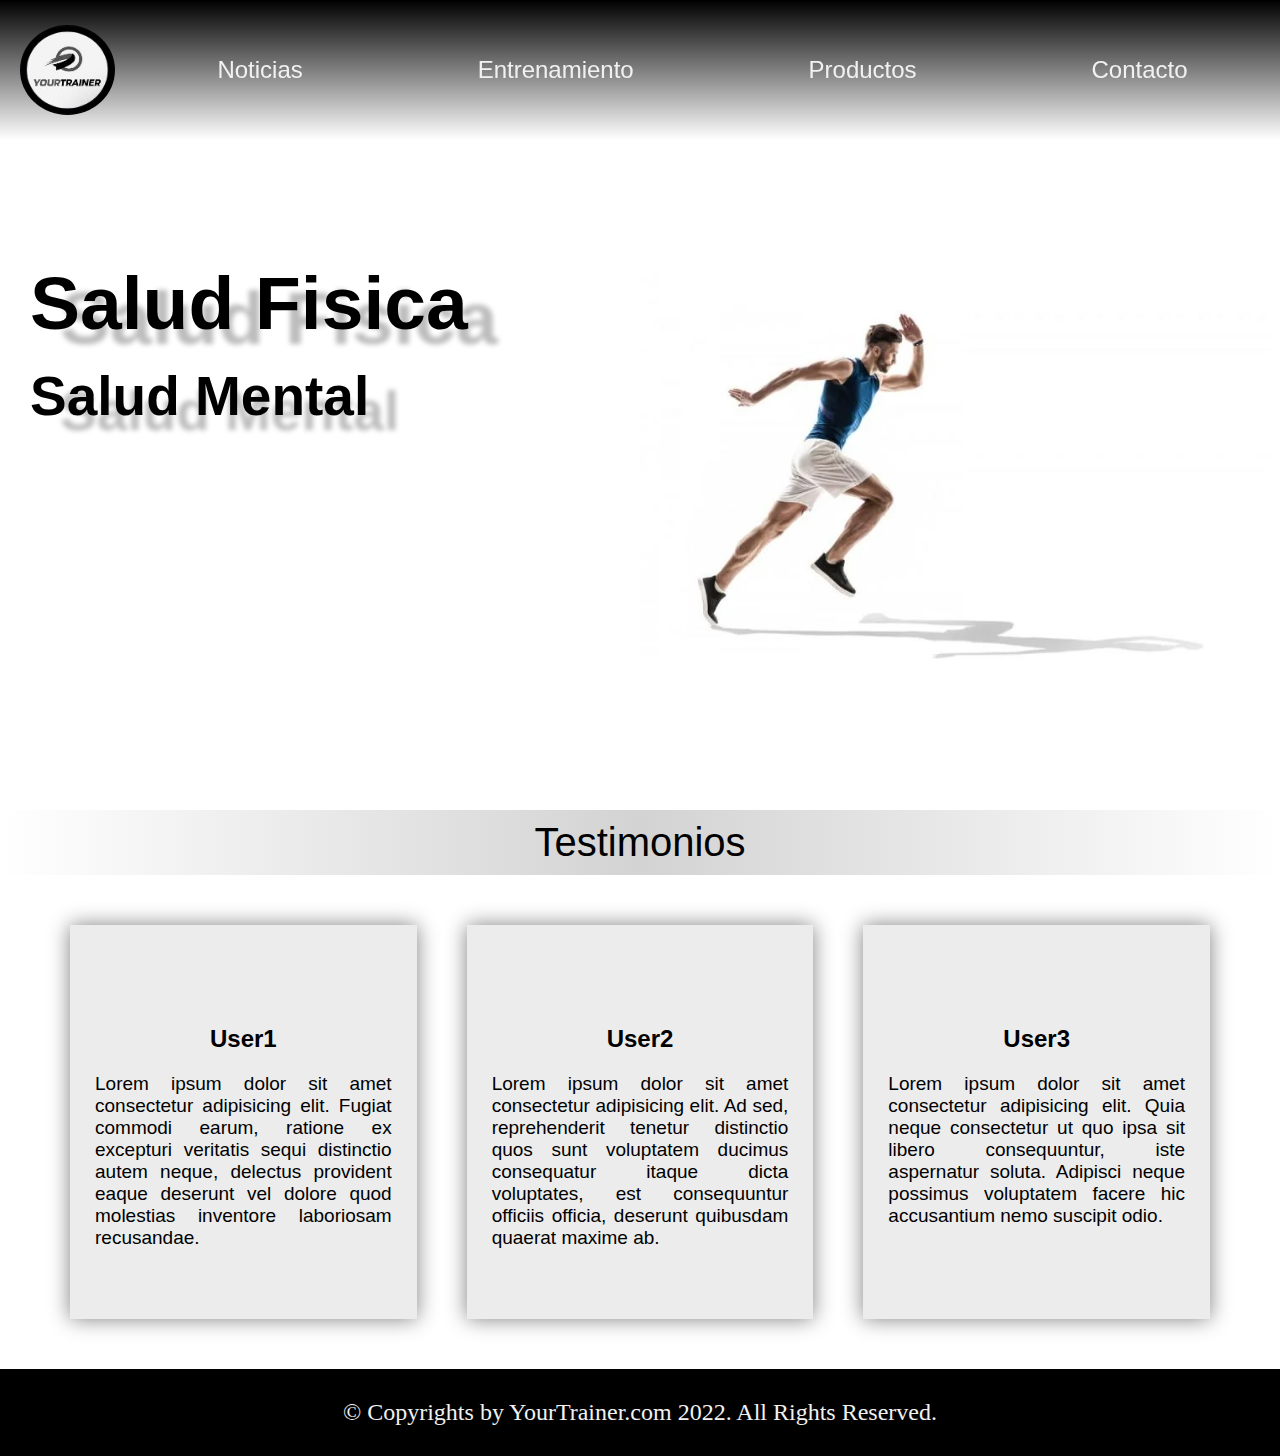
<file: Index.html>
<!DOCTYPE html>
<html>

<head>
    <title>YourTrainer.com</title>
    <link rel="stylesheet" href="./assets/css/styles.css">
</head>

<body>
    <header>
        <div class="header_logo">
            <a href="index.html"><img src="./assets/img/yourtrainerlogo.png" class="logoinicio"></a>
        </div>

        <nav class="header_menu">
            <ul>
                <li><a href="pages/noticias.html">Noticias</a></li>
                <li><a href="pages/entrenamiento.html">Entrenamiento</a></li>
                <li><a href="pages/productos.html">Productos</a></li>
                <li><a href="pages/contacto.html">Contacto</a></li>
            </ul>
        </nav>
    </header>
    <main>
        <article class="principal-pag">

            <h2 id="titulo">Salud Fisica <br> <span>Salud Mental</span></h2>
            <br><br>
        </article>

        <h2 class="Testimonios">Testimonios</h2>

        <section>
            <div>
                <h2 class="persona">User1</h2>
                <p>Lorem ipsum dolor sit amet consectetur adipisicing elit. Fugiat commodi earum, ratione ex excepturi
                    veritatis sequi distinctio autem neque, delectus provident eaque deserunt vel dolore quod molestias
                    inventore laboriosam recusandae.</p>
            </div>

            <div>
                <h2 class="persona">User2</h2>
                <p>Lorem ipsum dolor sit amet consectetur adipisicing elit. Ad sed, reprehenderit tenetur distinctio
                    quos sunt voluptatem ducimus consequatur itaque dicta voluptates, est consequuntur officiis officia,
                    deserunt quibusdam quaerat maxime ab.</p>
            </div>

            <div>
                <h2 class="persona">User3</h2>
                <p>Lorem ipsum dolor sit amet consectetur adipisicing elit. Quia neque consectetur ut quo ipsa sit
                    libero consequuntur, iste aspernatur soluta. Adipisci neque possimus voluptatem facere hic
                    accusantium nemo suscipit odio.</p>
            </div>

        </section>
    </main>
    <footer class="footer">
        © Copyrights by YourTrainer.com 2022. All Rights Reserved.
    </footer>


</body>

</html>
</file>
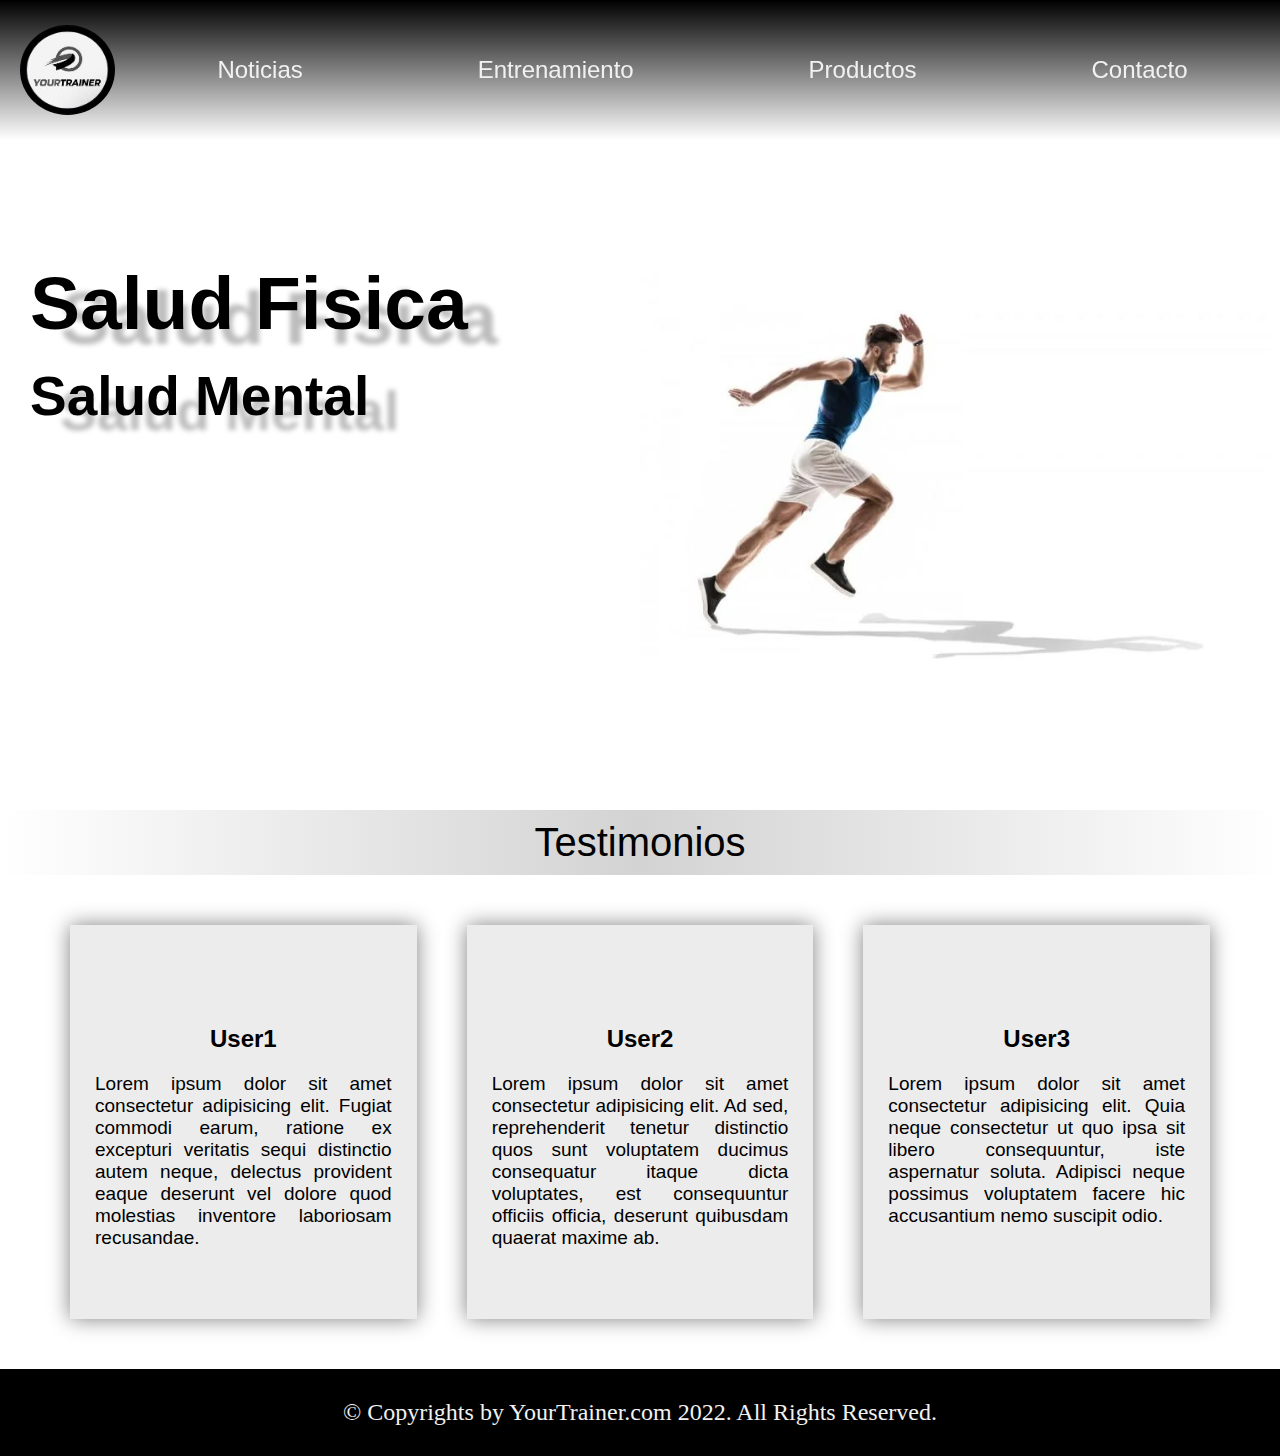
<file: index.html>
<!DOCTYPE html>
<html>

<head>
    <title>YourTrainer.com</title>
    <link rel="stylesheet" href="./assets/css/styles.css">
</head>

<body>
    <header>
        <div class="header_logo">
            <a href="index.html"><img src="./assets/img/yourtrainerlogo.png" class="logoinicio"></a>
        </div>

        <nav class="header_menu">
            <ul>
                <li><a href="pages/noticias.html">Noticias</a></li>
                <li><a href="pages/entrenamiento.html">Entrenamiento</a></li>
                <li><a href="pages/productos.html">Productos</a></li>
                <li><a href="pages/contacto.html">Contacto</a></li>
            </ul>
        </nav>
    </header>
    <main>
        <article class="principal-pag">

            <h2 id="titulo">Salud Fisica <br> <span>Salud Mental</span></h2>
            <br><br>
        </article>

        <h2 class="Testimonios">Testimonios</h2>

        <section>
            <div>
                <h2 class="persona">User1</h2>
                <p>Lorem ipsum dolor sit amet consectetur adipisicing elit. Fugiat commodi earum, ratione ex excepturi
                    veritatis sequi distinctio autem neque, delectus provident eaque deserunt vel dolore quod molestias
                    inventore laboriosam recusandae.</p>
            </div>

            <div>
                <h2 class="persona">User2</h2>
                <p>Lorem ipsum dolor sit amet consectetur adipisicing elit. Ad sed, reprehenderit tenetur distinctio
                    quos sunt voluptatem ducimus consequatur itaque dicta voluptates, est consequuntur officiis officia,
                    deserunt quibusdam quaerat maxime ab.</p>
            </div>

            <div>
                <h2 class="persona">User3</h2>
                <p>Lorem ipsum dolor sit amet consectetur adipisicing elit. Quia neque consectetur ut quo ipsa sit
                    libero consequuntur, iste aspernatur soluta. Adipisci neque possimus voluptatem facere hic
                    accusantium nemo suscipit odio.</p>
            </div>

        </section>
    </main>
    <footer class="footer">
        © Copyrights by YourTrainer.com 2022. All Rights Reserved.
    </footer>


</body>

</html>
</file>
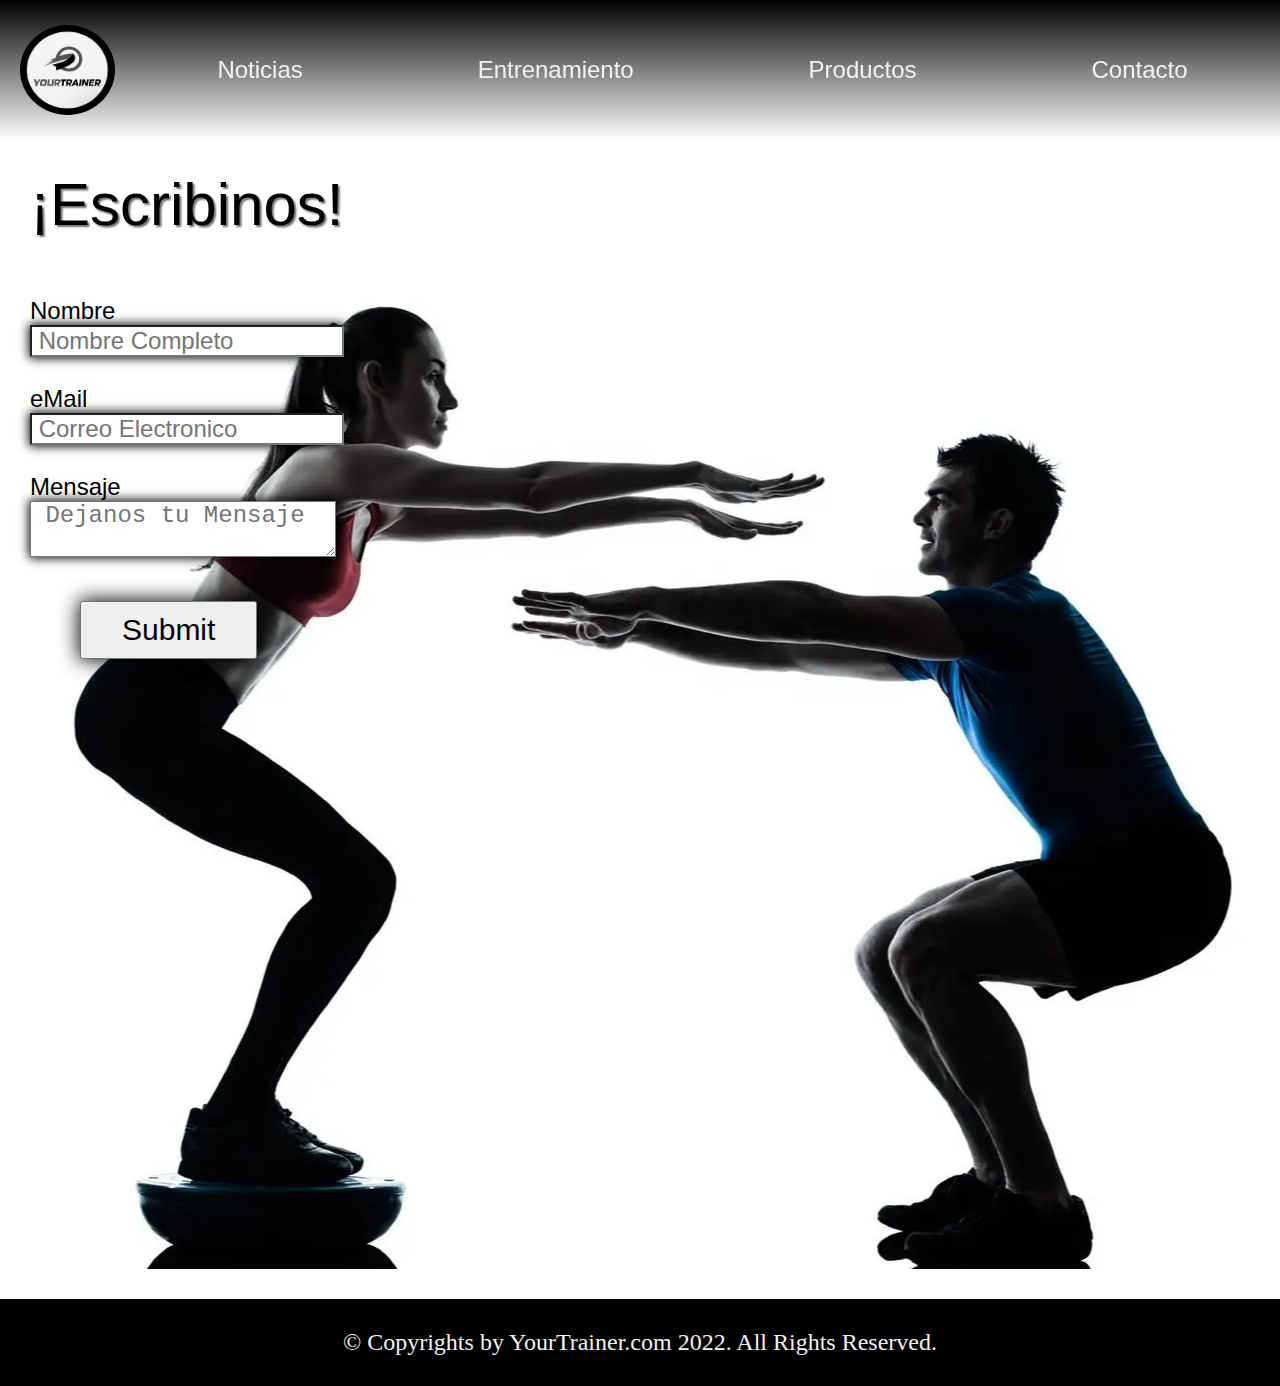
<file: pages/contacto.html>
<!DOCTYPE html>
<html lang="en">

<head>

    <title>YourTrainer.com</title>
    <link rel="stylesheet" href="../assets/css/styles.css">
</head>

<body>
    <header>
        <div class="header_logo">
            <a href="../index.html"><span><img src="../assets/img/yourtrainerlogo.png" class="logoinicio"></span></a>
        </div>

        <nav class="header_menu">
            <ul>
                <li><a href="./noticias.html">Noticias</a></li>
                <li><a href="./entrenamiento.html">Entrenamiento</a></li>
                <li><a href="./productos.html">Productos</a></li>
                <li><a href="./contacto.html">Contacto</a></li>
            </ul>
        </nav>
    </header>

    <main>
        <legend>¡Escribinos!</legend>

        <form>
            <div>
                <br>
                <label>Nombre</label>
                <input type="text" placeholder=" Nombre Completo">
            </div>
            <div>
                <br>
                <label>eMail</label>
                <input type="text" placeholder=" Correo Electronico">
            </div>
            <div>
                <br>
                <label class="mensaje">Mensaje</label>
                <textarea placeholder=" Dejanos tu Mensaje"></textarea>
            </div>
            <div>
                <br>
                <input class="enviar" type="submit" placeholder="Enviar">
            </div>
        </form>
    </main>
    <footer class="footer">
        © Copyrights by YourTrainer.com 2022. All Rights Reserved.
    </footer>

</body>

</html>
</file>
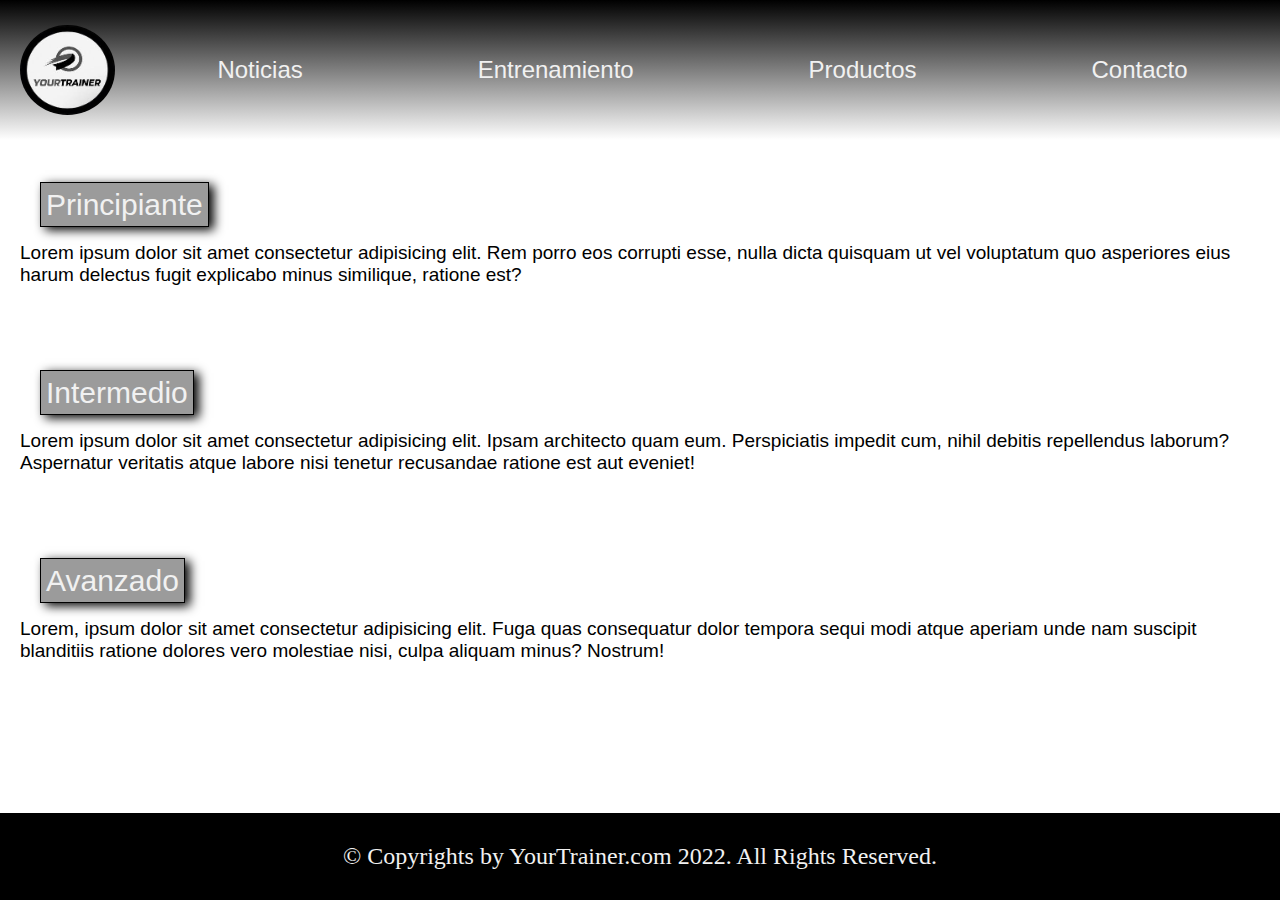
<file: pages/entrenamiento.html>
<!DOCTYPE html>
<html lang="en">

<head>

    <title>YourTrainer.com</title>
    <link rel="stylesheet" href="../assets/css/styles.css">
</head>

<body>
    <header>
        <div class="header_logo">
            <a href="../index.html"><img src="../assets/img/yourtrainerlogo.png" class="logoinicio"></a>
        </div>

        <nav class="header_menu">
            <ul>
                <li><a href="./noticias.html">Noticias</a></li>
                <li><a href="./entrenamiento.html">Entrenamiento</a></li>
                <li><a href="./productos.html">Productos</a></li>
                <li><a href="./contacto.html">Contacto</a></li>
            </ul>
        </nav>
    </header>
    <br>
    <main>
        <article class="entrenamientos">
            <ul class="tde">
                <li><a target="_blank"
                        href="https://www.youtube.com/watch?v=-vjnPxTeFGE&ab_channel=FaustoMurillo">Principiante
                    </a></li>
                <p class="pdescripcion">Lorem ipsum dolor sit amet consectetur adipisicing elit. Rem porro eos corrupti
                    esse, nulla dicta
                    quisquam ut vel voluptatum quo asperiores eius harum delectus fugit explicabo minus similique,
                    ratione
                    est?</p>

                <li><a target="_blank"
                        href="https://www.youtube.com/watch?v=YR_G-7xeklE&ab_channel=BUFFAcademy">Intermedio</a>
                </li>
                <p class="pdescripcion">Lorem ipsum dolor sit amet consectetur adipisicing elit. Ipsam architecto quam
                    eum. Perspiciatis
                    impedit
                    cum, nihil debitis repellendus laborum? Aspernatur veritatis atque labore nisi tenetur
                    recusandae
                    ratione est aut eveniet!</p>

                <li><a target="_blank"
                        href="https://www.youtube.com/watch?v=cyDNtEbsqcI&ab_channel=SPARTANWARRIOR-EntrenamientoMilitaryFitness">Avanzado</a>
                </li>
                <p class="pdescripcion">Lorem, ipsum dolor sit amet consectetur adipisicing elit. Fuga quas consequatur
                    dolor tempora
                    sequi modi
                    atque aperiam unde nam suscipit blanditiis ratione dolores vero molestiae nisi, culpa aliquam
                    minus?
                    Nostrum!</p>
            </ul>
        </article>
    </main>

    <footer class="footer">
        © Copyrights by YourTrainer.com 2022. All Rights Reserved.
    </footer>

</body>

</html>
</file>
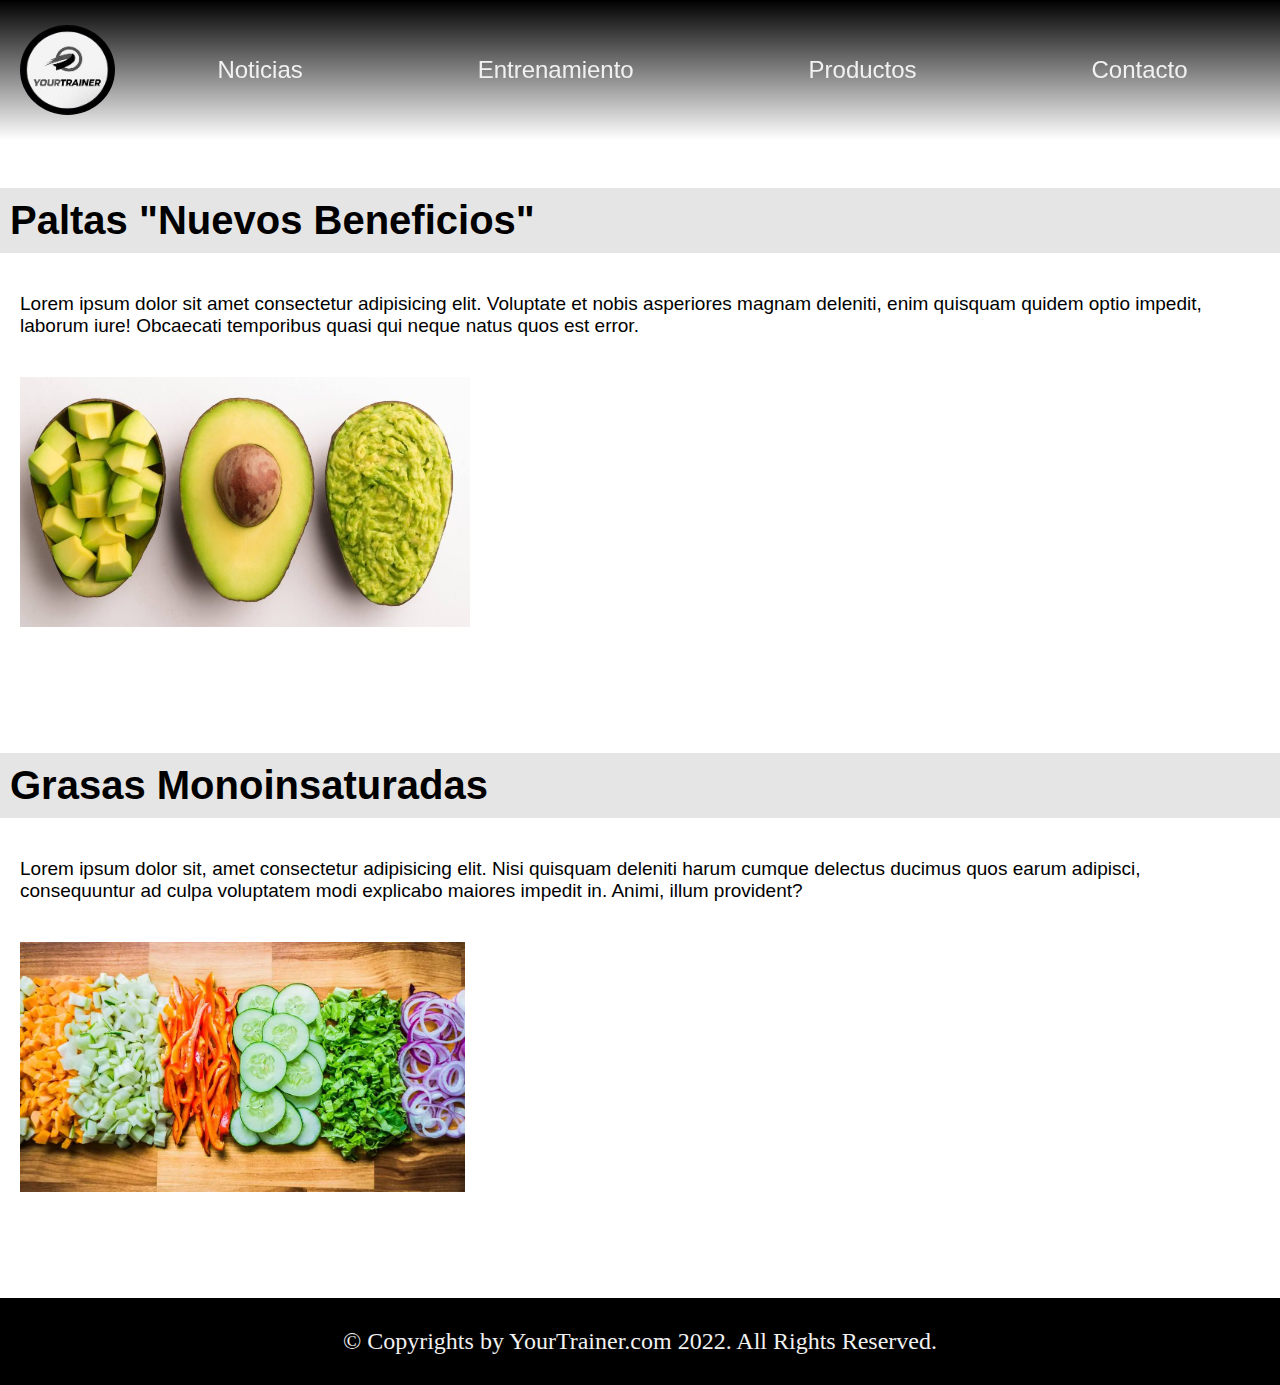
<file: pages/noticias.html>
<!DOCTYPE html>
<html lang="en">

<head>

    <title>YourTrainer.com</title>
    <link rel="stylesheet" href="../assets/css/styles.css">
</head>

<body>
    <header>
        <div class="header_logo">
            <a href="../index.html"><span><img src="../assets/img/yourtrainerlogo.png" class="logoinicio"></span></a>
        </div>

        <nav class="header_menu">
            <ul>
                <li><a href="./noticias.html">Noticias</a></li>
                <li><a href="./entrenamiento.html">Entrenamiento</a></li>
                <li><a href="./productos.html">Productos</a></li>
                <li><a href="./contacto.html">Contacto</a></li>
            </ul>
        </nav>
    </header>
    <br>
    <main>
        <article class="noticias">
            <h2 class="ntitulos">Paltas "Nuevos Beneficios"</h2>
            <p>Lorem ipsum dolor sit amet consectetur adipisicing elit. Voluptate et nobis
                asperiores
                magnam deleniti, enim quisquam quidem optio impedit, laborum iure! Obcaecati temporibus quasi qui
                neque
                natus
                quos est error.</p>

            <img src="../assets/img/palta.png" width="450">

            <br>

            <h2 class="ntitulos">Grasas Monoinsaturadas</h2>
            <p>Lorem ipsum dolor sit, amet consectetur adipisicing elit. Nisi quisquam
                deleniti
                harum
                cumque delectus ducimus quos earum adipisci, consequuntur ad culpa voluptatem modi explicabo maiores
                impedit
                in.
                Animi, illum provident?</p>

            <img src="../assets/img/comidanoticia.png" widht="" height="250">
        </article>
    </main>

    <footer class="footer">
        © Copyrights by YourTrainer.com 2022. All Rights Reserved.
    </footer>

</body>

</html>
</file>
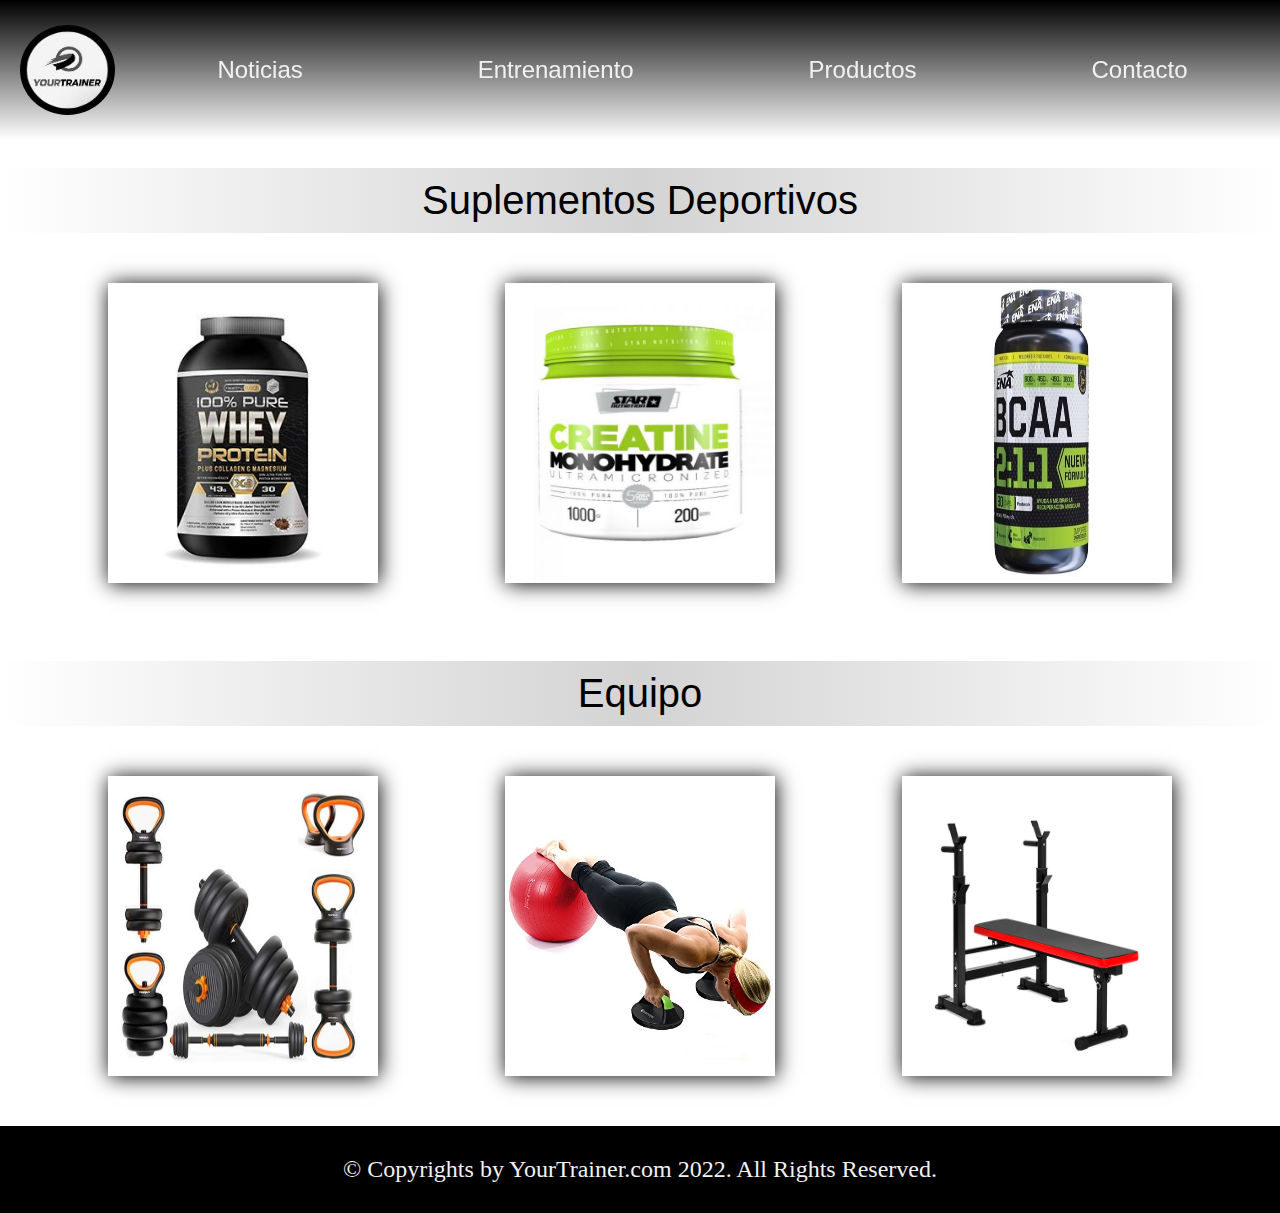
<file: pages/productos.html>
<!DOCTYPE html>
<html lang="en">

<head>

    <title>YourTrainer.com</title>
    <link rel="stylesheet" href="../assets/css/styles.css">
</head>

<body>
    <header>
        <div class="header_logo">
            <a href="../index.html"><span><img src="../assets/img/yourtrainerlogo.png" class="logoinicio"></span></a>
        </div>

        <nav class="header_menu">
            <ul>
                <li><a href="./noticias.html">Noticias</a></li>
                <li><a href="./entrenamiento.html">Entrenamiento</a></li>
                <li><a href="./productos.html">Productos</a></li>
                <li><a href="./contacto.html">Contacto</a></li>
            </ul>
        </nav>
    </header>
    <main>
        <br>
        <h2 class="Pcentrado titulos">Suplementos Deportivos</h2>
        <section class="productosmuestra">
            <img class="prodimg" src="../assets/img/proteina.png">
            <img class="prodimg" src="../assets/img/creatina.png">
            <img class="prodimg" src="../assets/img/aminoacido.png">
        </section>
        <br>
        <h2 class="Pcentrado titulos">Equipo</h2>
        <section class="productosmuestra">
            <img class="prodimg" src="../assets/img/pesas.png">
            <img class="prodimg" src="../assets/img/pelotaysoporte.png">
            <img class="prodimg" src="../assets/img/bancoplano.png">
        </section>
    </main>
    <footer class="footer">
        © Copyrights by YourTrainer.com 2022. All Rights Reserved.
    </footer>

</body>

</html>
</file>
<file: assets/css/styles.css>
* {
    font-size: 24px;
    margin: 0;
    padding: 0;
}

body{
    font-family: Impact, Haettenschweiler, 'Arial Narrow Bold', sans-serif;
    display: flex;
    flex-direction: column;
    min-height: 100vh;
}

.principal-pag {

    background-image: url("../img/corredor.png");
    background-position: right;
    height: 400px;
    background-size: 50%;
    background-repeat: no-repeat;
    margin: 0px 10px 150px 10px;

}

#titulo {
    font-family: Impact, Haettenschweiler, 'Arial Narrow Bold', sans-serif;
    font-size: 75px;
    margin: 120px 0px 10px 20px;
    color: #000;
    text-shadow: 30px 15px 5px rgb(189, 189, 189);
}

#titulo span {
    font-size: 55px;
}

.logoinicio {
    border-radius: 50%;
    margin: 0px;
    padding: 15px;
    width: 90px;
    height: 90px;
}

header {
    display: flex;
    justify-content: space-between;
    align-items: center;
    position: sticky;
    top: 0;
    padding: 10px 5px;
    background-color: darkgrey;
    background-image: linear-gradient(to bottom,black, white);
    background-size: cover;
    text-align: center;
    font-family: Impact, Haettenschweiler, 'Arial Narrow Bold', sans-serif;
}

header .header_logo {
    height: 120px;
    width: 200px;
    filter: none;
}

header .header_logo img {
    margin-top: 0;
    top: 0;
    width: 95px;
    position: relative;
}

header .header_menu {
    display: none;
    position: fixed;

    top: 20px;
    left: 0;
    width: 200%;
    height: 90%;
}


header .header_menu ul {
    font-size: 20px;
    display: flex;
    flex-direction: row;
    justify-content: space-around;
    align-items: center;
    width: 100%;
    height: 100%;
    list-style-type: none;
}

header .header_menu {
    display: initial;
    position: inherit;
}

.header_menu a {
    font-size: 24px;
    color: #f1f1f1;
    margin: 0px;
    text-decoration: none;
}

.header_menu a:hover {
    font-weight: bold;
    text-shadow: 3px 3px 5px lime;
}

.footer {
    font-size: 1rem;
    font-family: serif;
    background-color: #000;
    color: #f1f1f1;
    text-align: center;
    bottom: 0;
    margin-top: auto;
    padding: 30px;
}

p {
    font-family: Impact, Haettenschweiler, 'Arial Narrow Bold', sans-serif;
    font-size: 19px;
    margin: 0;
    padding-bottom: 70px;
}

.Testimonios {
    display: flex;
    background-color: rgb(216, 216, 216);
    background-image: linear-gradient(to left, white,lightgray,white);
    font-family: Impact, Haettenschweiler, 'Arial Narrow Bold', sans-serif;
    font-size: 40px;
    justify-content: center;
    font-weight: normal;
    padding: 10px;

}

.persona {
    font-family: Impact, Haettenschweiler, 'Arial Narrow Bold', sans-serif;
    margin: 100px 20px 20px 20px;
}

section {
    display: grid;
    grid-template-columns: 1fr 1fr 1fr;
    text-align: center;
    column-gap: 50px;
    margin: 50px 70px;
}

section div {
    background-color: rgb(236, 236, 236);
    box-shadow: 0px 0px 20px 0px gray;
    padding: 0px 25px;
    margin: 0;
}

section p {
    text-align: justify;
}

.Pcentrado {
    display: flex;
    flex-direction: column;
    align-items: center;
    text-align: center;
    font-weight: normal;
}

.noticias p {
    margin: 0;
    padding: 20px;
}

.noticias img {
    padding: 20px;
    margin-bottom: 80px;
}

.ntitulos {
    background-color: rgba(224, 223, 223, 0.815);
    font-family: Impact, Haettenschweiler, 'Arial Narrow Bold', sans-serif;
    font-size: 40px;
    padding: 10px;
    margin: 20px 0px;
}

.titulos {    
    background-image: linear-gradient(to left, white,lightgray,white);
    padding: 10px;
    font-family: Impact, Haettenschweiler, 'Arial Narrow Bold', sans-serif;
    font-size: 40px;
}

ul {
    list-style-type: none;
}

.entrenamientos {
    margin: 20px;
}

.tde li a {
    font-size: 30px;
    background-color: rgb(155, 155, 155);
    color: #f1f1f1;
    text-decoration: none;
    margin: 20px;
    padding: 5px;
    border: 1px black groove;
    box-shadow: 5px 3px 10px black;
    font-family: Impact, Haettenschweiler, 'Arial Narrow Bold', sans-serif;
}

.tde a:hover {
    border: none;
    color: #000;
    background-color: rgb(255, 255, 255);
    box-shadow: 5px 5px 10px lime;
}

.pdescripcion {
    margin: 20px 0px;
}

.productosmuestra {
    display: grid;
    grid-template-columns: 300px 300px 300px;
    justify-content: space-around;
    justify-items: center;
    align-items: center;
}

.prodimg {
    width: 90%;
    height: 300px;
    box-shadow: 1px 1px 20px black;
}

.prodimg:hover{
    box-shadow: 1px 1px 20px lime;
}

form {
    display: block;
    background-image: url("../img/Traino.png");
    background-repeat: no-repeat;
    background-position: center;
    text-align: left;
    padding: 30px;
    width: 94%;
    height: 1000px;
    font-family: Impact, Haettenschweiler, 'Arial Narrow Bold', sans-serif;
}

label {
    display: block;
}

input, textarea{
    box-shadow: 0px 0px 10px 1px black;
}

legend {
    font-family: Impact, Haettenschweiler, 'Arial Narrow Bold', sans-serif;
    font-size: 60px;
    padding:0px 30px;
    margin-top: 30px;
    text-shadow: 2px 2px 2px rgb(110, 110, 110);
}


.enviar {
    font-size: 30px;
    margin: 10px 50px;
    padding: 10px 40px;
    box-shadow: 0px 0px 20px 1px black;
}
</file>
